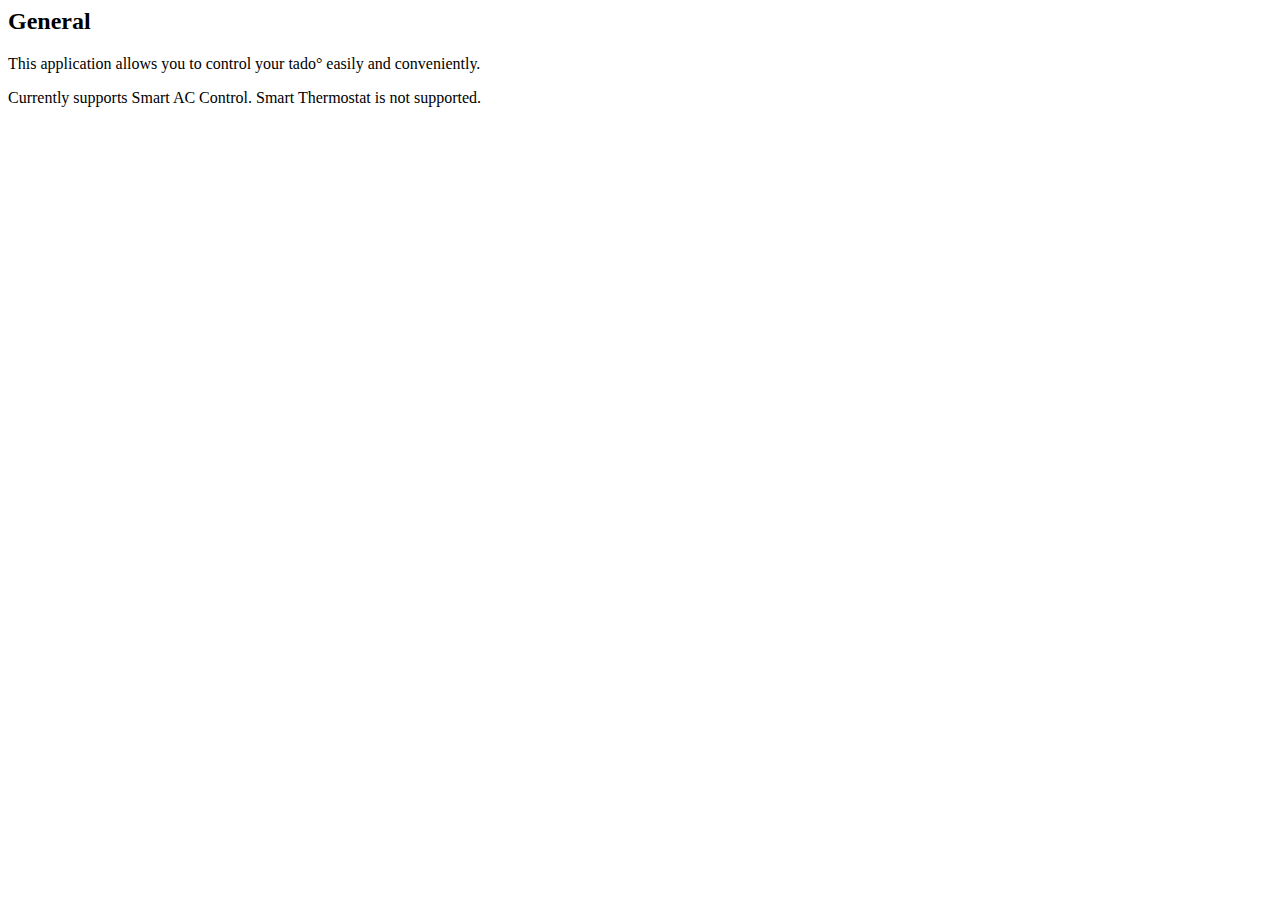
<file: ui/locale/en_US/help.html>
<html>

<head>
    <meta http-equiv="content-type" content="text/html; charset=utf-8">
</head>

<body>
    <h2>General</h2>
    <p>This application allows you to control your tado° easily and conveniently.</p>
    <p>Currently supports Smart AC Control. Smart Thermostat is not supported.</p>
</body>

</html>
</file>
